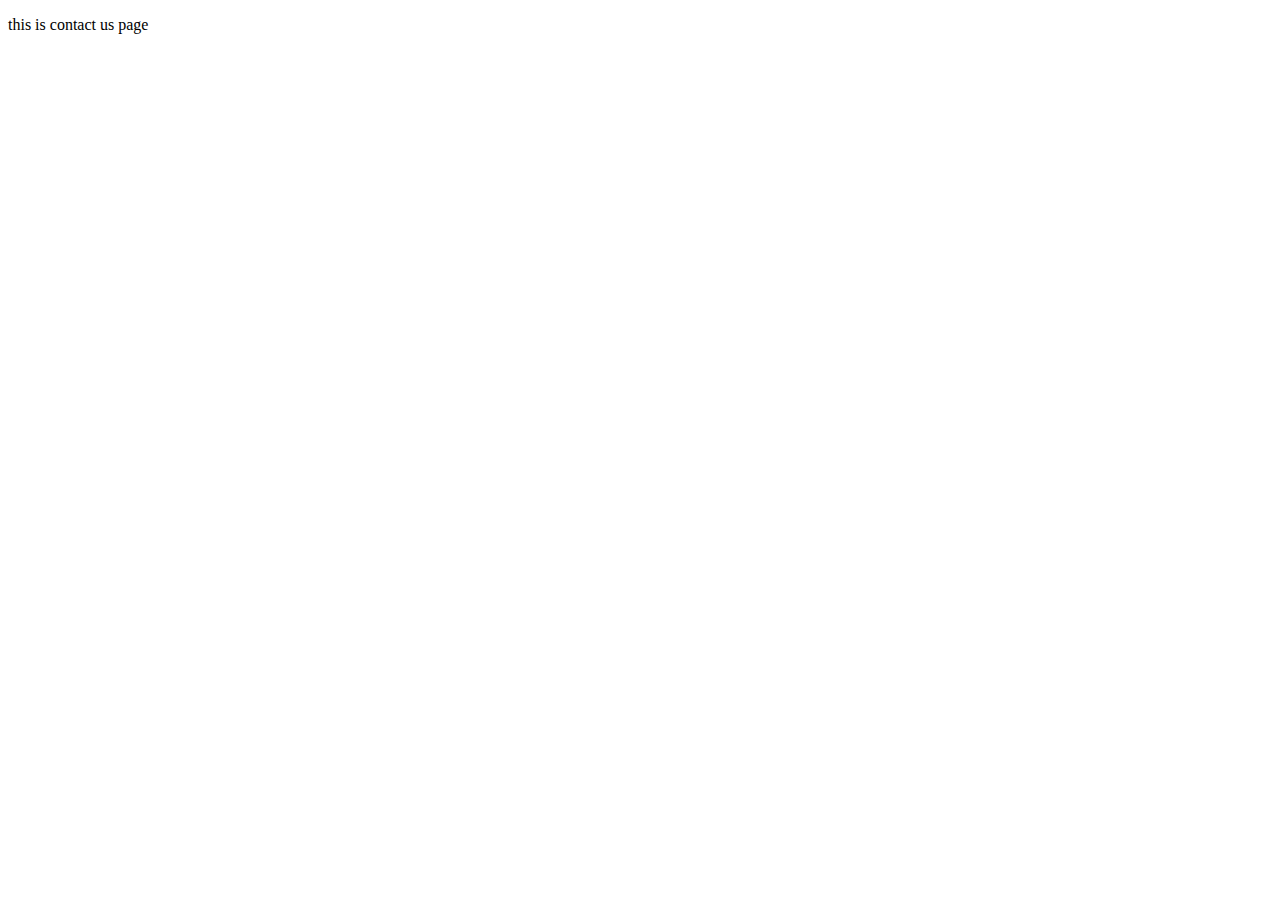
<file: templates/contact.html>
<!DOCTYPE html>
<html lang="en">
<head>
    <meta charset="UTF-8">
    <meta name="viewport" content="width=device-width, initial-scale=1.0">
    <title>Document</title>
</head>
<body>
    <p>this is contact us page</p>
</body>
</html>
</file>
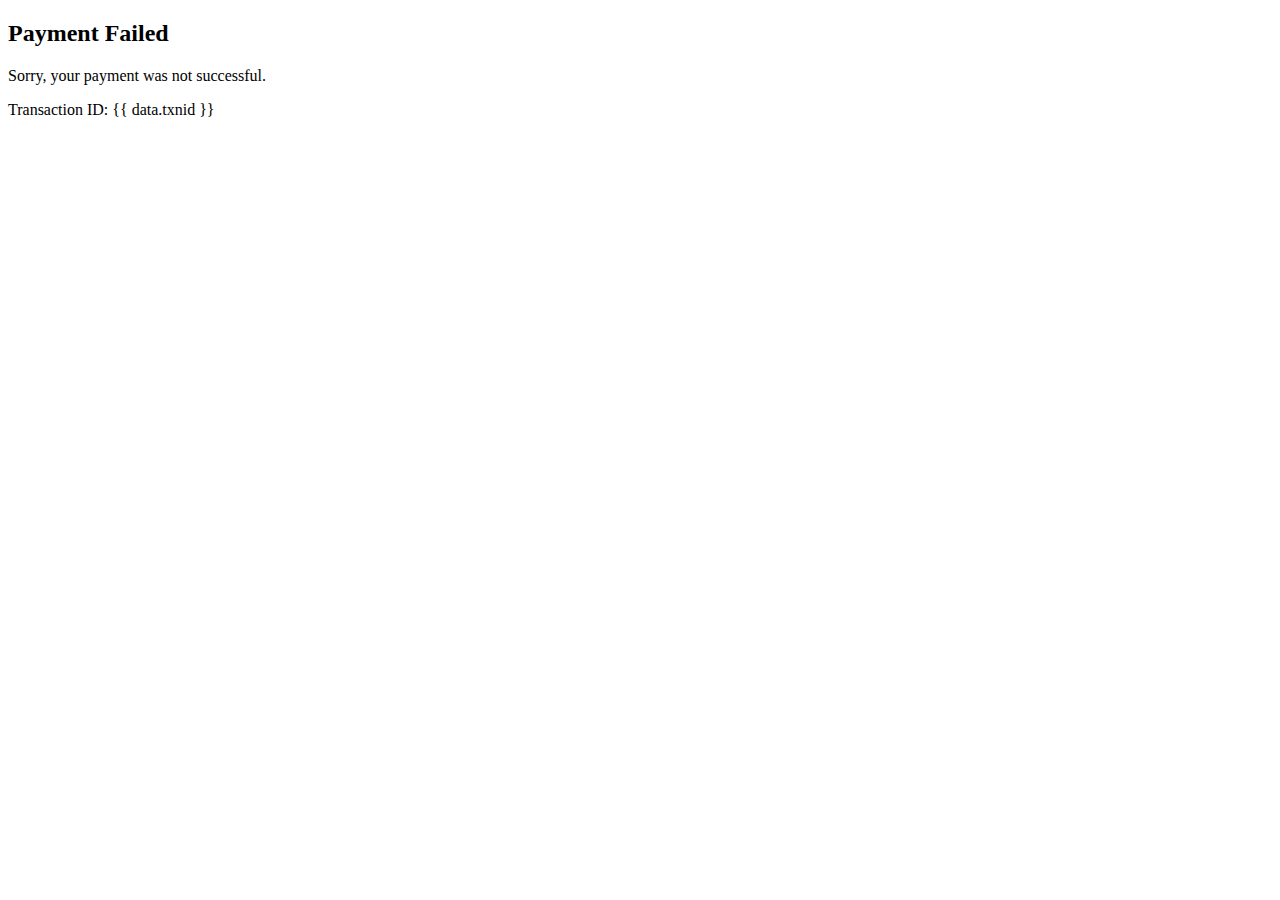
<file: templates/failure.html>
<!DOCTYPE html>
<html>
<head>
  <title>Payment Failed</title>
</head>
<body>
  <h2> Payment Failed</h2>
  <p>Sorry, your payment was not successful.</p>
  <p>Transaction ID: {{ data.txnid }}</p>
</body>
</html>
</file>
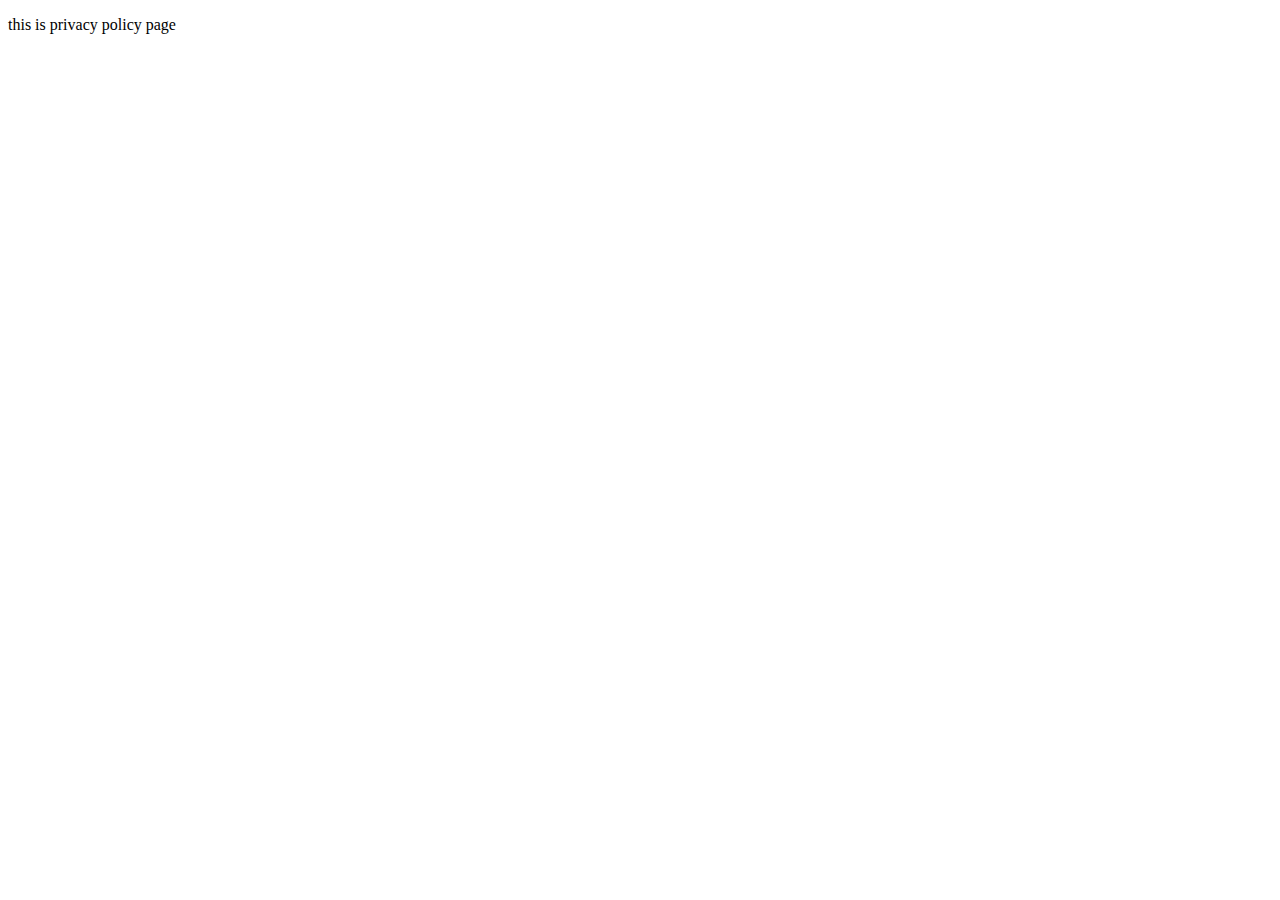
<file: templates/privacy.html>
<!DOCTYPE html>
<html lang="en">
<head>
    <meta charset="UTF-8">
    <meta name="viewport" content="width=device-width, initial-scale=1.0">
    <title>Document</title>
</head>
<body>
    <p>this is privacy policy page</p>
</body>
</html>
</file>
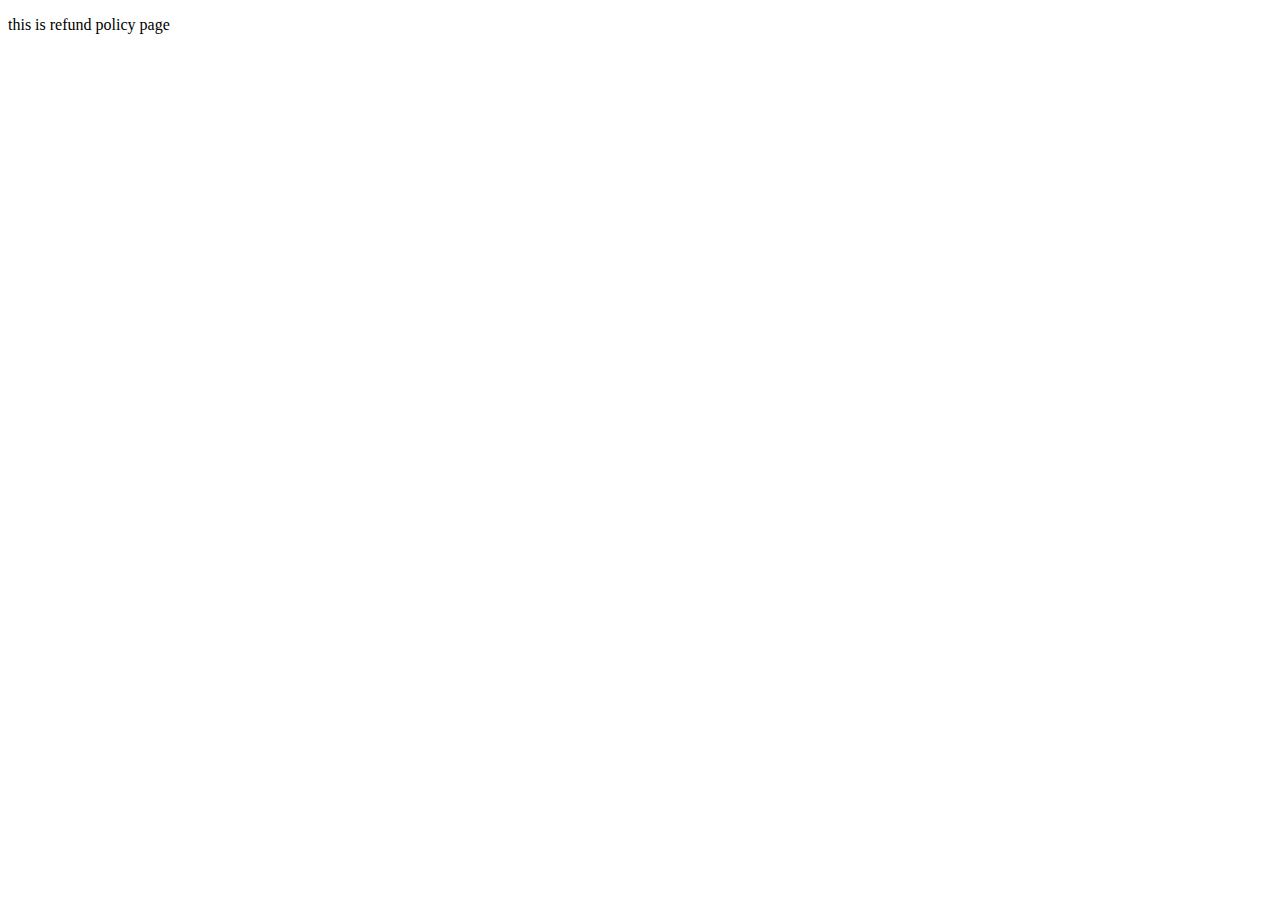
<file: templates/refund.html>
<!DOCTYPE html>
<html lang="en">
<head>
    <meta charset="UTF-8">
    <meta name="viewport" content="width=device-width, initial-scale=1.0">
    <title>Document</title>
</head>
<body>
    <p>this is refund policy page</p>
</body>
</html>
</file>
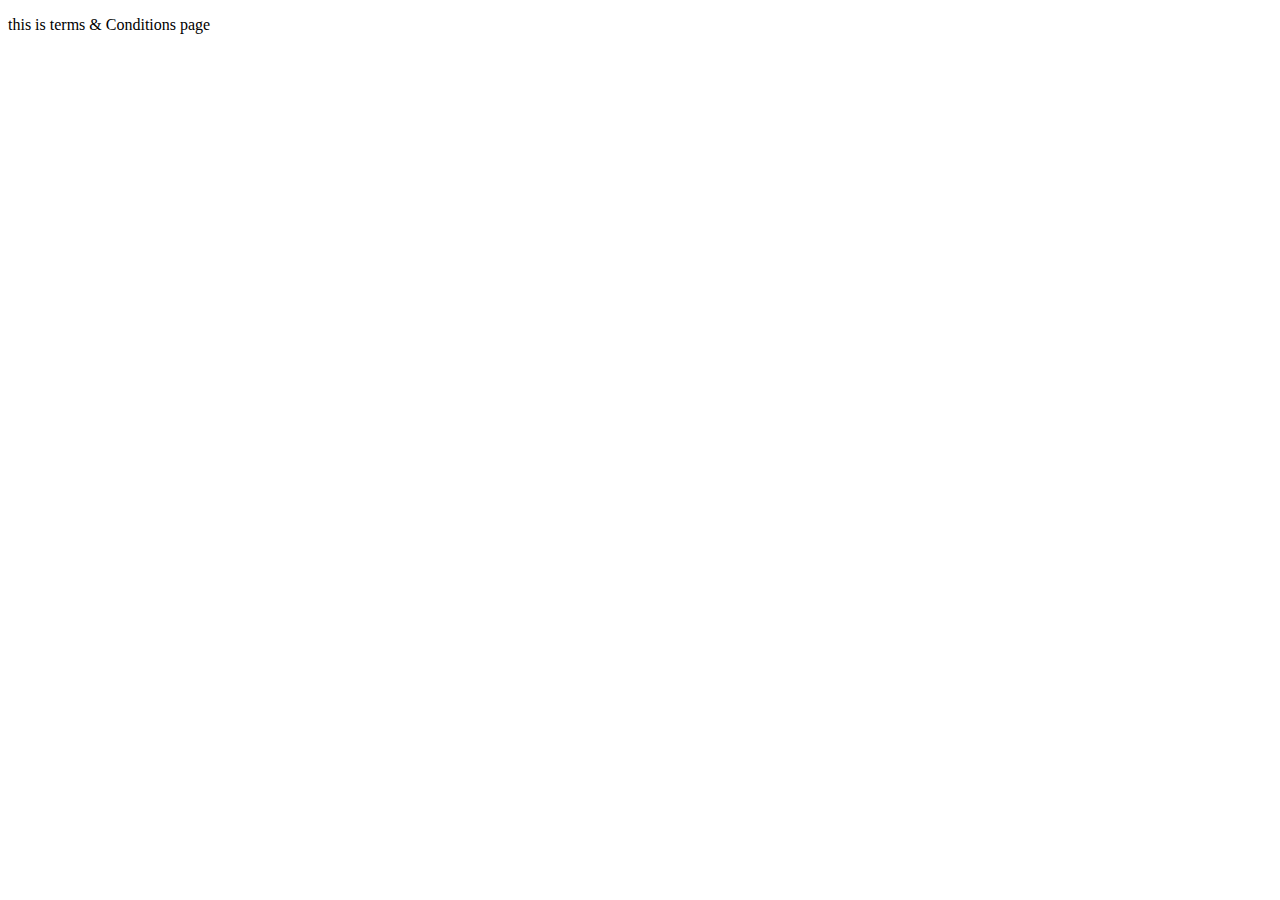
<file: templates/terms.html>
<!DOCTYPE html>
<html lang="en">
<head>
    <meta charset="UTF-8">
    <meta name="viewport" content="width=device-width, initial-scale=1.0">
    <title>Document</title>
</head>
<body>
    <p>this is terms & Conditions page</p>
</body>
</html>
</file>
